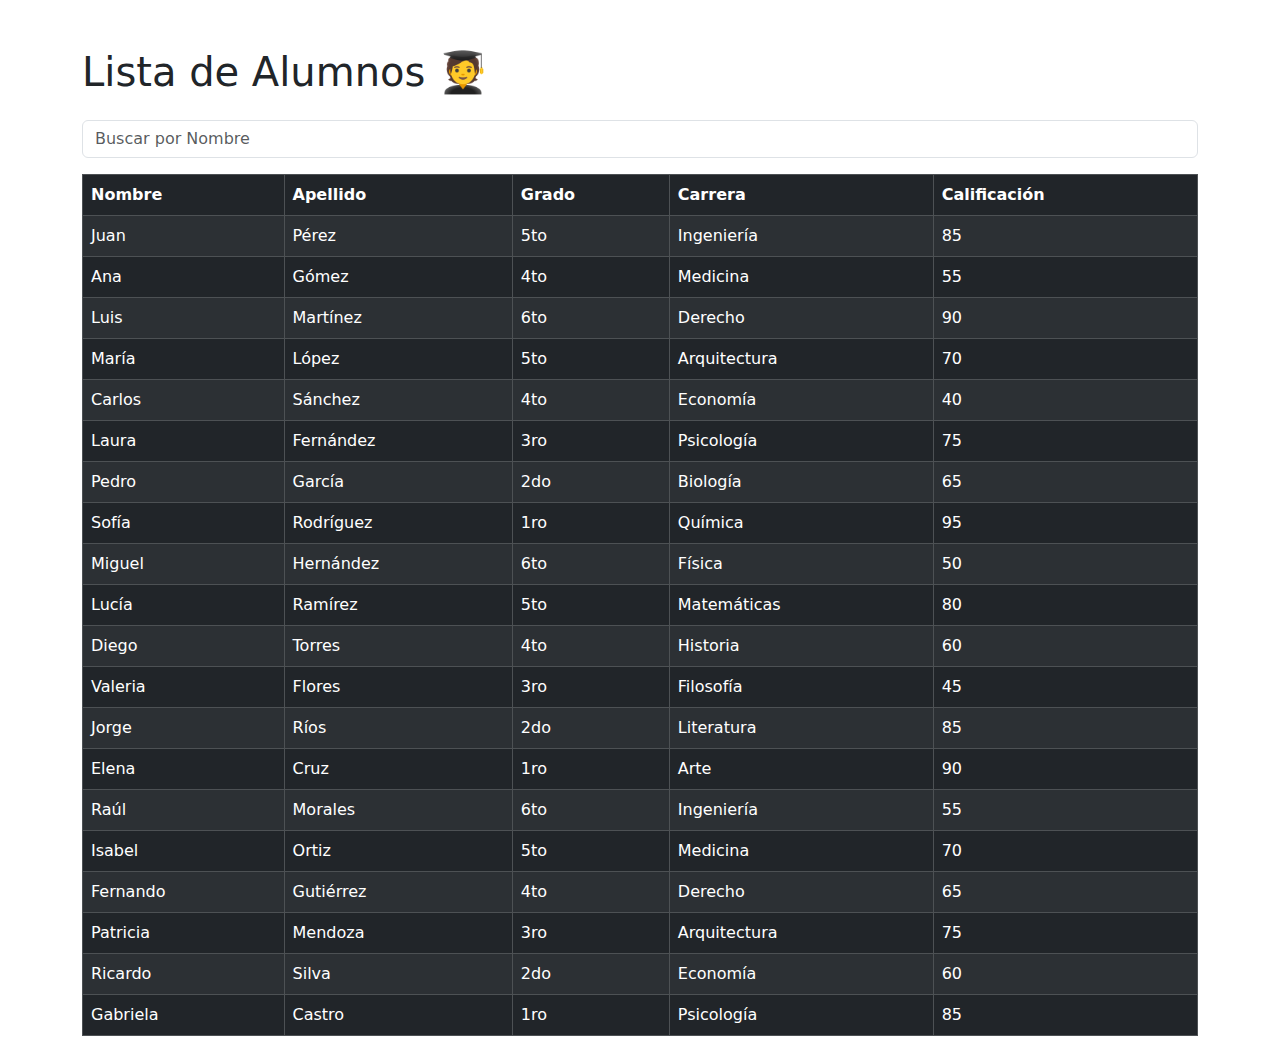
<file: 01.Clases/index.html>
<!DOCTYPE html>
<html lang="en">
<head>
    <meta charset="UTF-8">
    <meta name="viewport" content="width=device-width, initial-scale=1.0">
    <!-- ESTILOS DE BOOTSTRAP -->
    <link href="https://cdn.jsdelivr.net/npm/bootstrap@5.3.3/dist/css/bootstrap.min.css" rel="stylesheet" integrity="sha384-QWTKZyjpPEjISv5WaRU9OFeRpok6YctnYmDr5pNlyT2bRjXh0JMhjY6hW+ALEwIH" crossorigin="anonymous">
   <!-- ESTILOS CCS
    <link rel="stylesheet" href="css/style.css"> -->
    <title>Clases y Objetos</title>
</head>
<body>
    <div class="container mt-5">
        <!-- creación de una tabla -->
         <h1 class="mb-4">Lista de Alumnos 🧑‍🎓</h1>
         <input type="text" id="search" class="form-control mb-3"  placeholder="Buscar por Nombre">
         <!-- crear una tabla donde voy a mostrar la lista de alumnos-->
         <table class="table table-dark table-striped table-bordered">
            <thead>
              <tr>
                <th>Nombre</th>
                <th>Apellido</th>
                <th>Grado</th>
                <th>Carrera</th>
                <th>Calificación</th>
              </tr>
            </thead>
          <tbody id="studentTable">
            <!-- el cuerpo de mi tabla está vacio -->
             <!-- a tráves del dom voy a rellenar
              mi tabla con datos de mis objetos -->
          </tbody>
        </table>
    </div>
   <!-- vincular mi javascript -->
    <script src="main.js"></script>
</body>
</html>
</file>
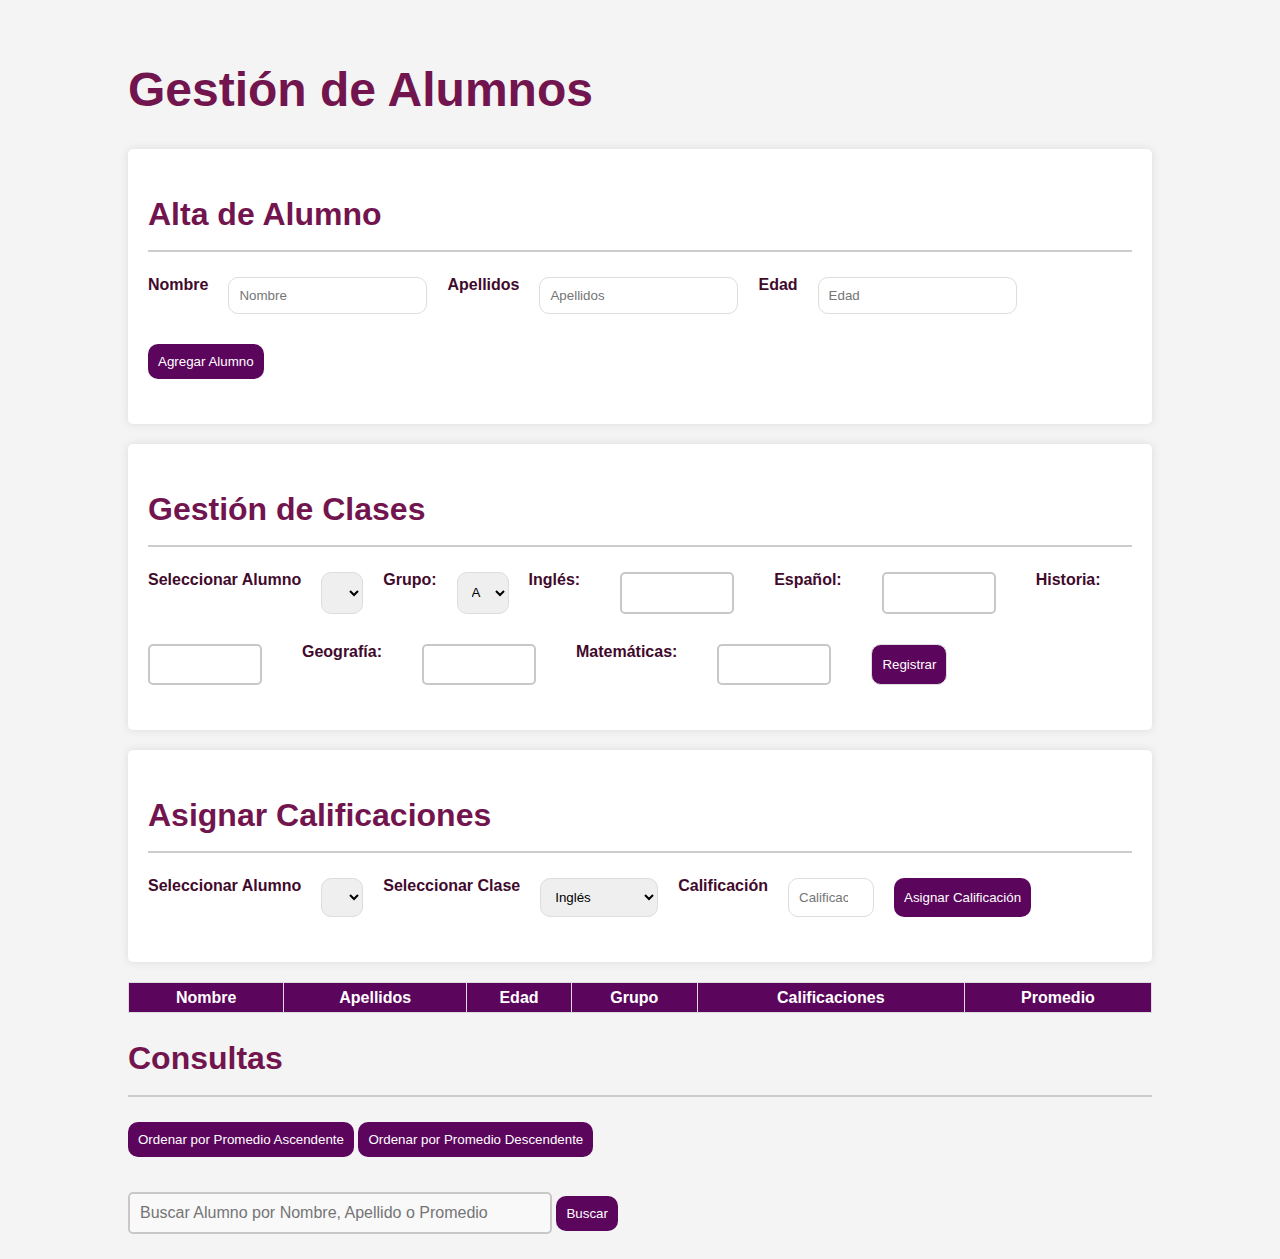
<file: ProyectoBasedeDatos/index.html>
<!DOCTYPE html>
<html lang="es">
<head>
    <meta charset="UTF-8">
    <meta name="viewport" content="width=device-width, initial-scale=1.0">
    <link rel="stylesheet" href="Css/style.css">
    <title>Gestión de Alumnos</title>
</head>
<body>
    <div class="container">
        <h1>Gestión de Alumnos</h1>
        
        <!-- Alta de Alumno -->
        <section id="altaAlumno">
            <h2>Alta de Alumno</h2>
            <form id="formAltaAlumno">
                <label for="nombre">Nombre</label>
                <input type="text" id="nombre" placeholder="Nombre" required>
                <label for="apellidos">Apellidos</label>
                <input type="text" id="apellidos" placeholder="Apellidos" required>
                <label for="edad">Edad</label>
                <input type="number" id="edad" placeholder="Edad" required min="1">
                <button type="submit">Agregar Alumno</button>
            </form>
        </section>

        <!-- Gestión de Clases -->
        <section id="gestionClases">
            <h2>Gestión de Clases</h2>
            <form id="formInscripcionClase">
                <label for="alumnoInscripcion">Seleccionar Alumno</label>
                <select id="alumnoInscripcion" required></select>

                <label for="grupo">Grupo:</label>
                <select id="grupo" name="grupo" required>
                    <option value="A">A</option>
                    <option value="B">B</option>
                    <option value="C">C</option>
                </select>

                <label for="Ingles">Inglés:</label><br>
                <input type="number" id="Ingles" name="calificacion" min="0" max="10" required><br><br>

                <label for="Español">Español:</label><br>
                <input type="number" id="Español" name="calificacion" min="0" max="10" required><br><br>

                <label for="Historia">Historia:</label><br>
                <input type="number" id="Historia" name="calificacion" min="0" max="10" required><br><br>

                <label for="Geografía">Geografía:</label><br>
                <input type="number" id="Geografía" name="calificacion" min="0" max="10" required><br><br>

                <label for="Matemáticas">Matemáticas:</label><br>
                <input type="number" id="Matemáticas" name="calificacion" min="0" max="10" required><br><br>

                <input type="submit" value="Registrar">
            </form>
        </section>

        <!-- Asignar Calificaciones -->
        <section id="gestionCalificaciones">
            <h2>Asignar Calificaciones</h2>
            <form id="formAsignarCalificacion">
                <label for="alumnoCalificacion">Seleccionar Alumno</label>
                <select id="alumnoCalificacion" required></select>
                
                <label for="claseCalificacion">Seleccionar Clase</label>
                <select id="claseCalificacion" required>
                    <option value="Ingles">Inglés</option>
                    <option value="Español">Español</option>
                    <option value="Historia">Historia</option>
                    <option value="Geografía">Geografía</option>
                    <option value="Matemáticas">Matemáticas</option>
                </select>

                <label for="calificacion">Calificación</label>
                <input type="number" id="calificacion" placeholder="Calificación" required min="0" max="10" step="0.1">
                <button type="submit">Asignar Calificación</button>
            </form>
        </section>

        <!-- Tabla de Alumnos -->
        <table id="tablaAlumnos" border="1">
            <thead>
                <tr>
                    <th>Nombre</th>
                    <th>Apellidos</th>
                    <th>Edad</th>
                    <th>Grupo</th>
                    <th>Calificaciones</th>
                    <th>Promedio</th>
                </tr>
            </thead>
            <tbody>
                <!-- Las filas se generarán dinámicamente con JavaScript -->
            </tbody>
        </table>
        
        <!-- Consultas -->
        <h2>Consultas</h2>
        <button onclick="ordenarTablaAlumnos(true)">Ordenar por Promedio Ascendente</button>
        <button onclick="ordenarTablaAlumnos(false)">Ordenar por Promedio Descendente</button><br><br>
        
        <input type="text" id="buscar" placeholder="Buscar Alumno por Nombre, Apellido o Promedio">
        <button onclick="buscarAlumno()">Buscar</button>
    
    <script src="main.js"></script>
</body>
</html>
</file>
<file: ProyectoBasedeDatos/Css/style.css>
body {
    font-family: Arial, sans-serif;
    line-height: 1.6;
    margin: 0;
    padding: 20;
    background-color: #f4f4f4;
}

.container {
    width: 80%;
    margin: auto;
    overflow: hidden;
    padding: 20px;
}

h1, h2 {
    color: #72144e;
    margin-bottom: 20px;
}

section {
    background: #fff;
    margin: 20px 0;
    padding: 20px;
    border-radius: 5px;
    box-shadow: 0 0 10px rgba(0,0,0,0.1);
}

h1 {
    font-size: 3rem;
}

h2 {
    font-size: 2rem;
    margin-top: 20px;
    border-bottom: 2px solid #ccc;
    padding-bottom: 10px;
}

form {
    display: flex;
    flex-wrap: wrap;
    gap: 20px;
    margin-bottom: 20px;
}

#Ingles {
    width: 100px; /* Ajusta el ancho según prefieras */
    padding: 5px;
    border: 2px solid #cac7c7;
    border-radius: 5px; /* Bordes redondeados */
    font-size: 16px; /* Tamaño de la fuente */
    color: #333; /* Color del texto */
    background-color: white; /* Color de fondo */
 text-align: center;
}

#calificacion:focus {
    border-color: #7e0951;  /* Color del borde al enfocarse */
    outline: none; /* Elimina el borde azul predeterminado */
    box-shadow: 0 0 10px #719ECE; /* Sombra al enfocarse */
}

#Español {
    width: 100px; /* Ajusta el ancho según prefieras */
    padding: 5px;
    border: 2px solid #cac7c7;; /* Color del borde */
    border-radius: 5px; /* Bordes redondeados */
    font-size: 16px; /* Tamaño de la fuente */
    color: #333; /* Color del texto */
    background-color: white; /* Color de fondo */
}

#calificacion:focus {
    border-color: #7e0951; /* Color del borde al enfocarse */
    outline: none; /* Elimina el borde azul predeterminado */
    box-shadow: 0 0 10px #719ECE; /* Sombra al enfocarse */
}

#Historia {
    width: 100px; /* Ajusta el ancho según prefieras */
    padding: 5px;
    border: 2px solid #cac7c7;; /* Color del borde */
    border-radius: 5px; /* Bordes redondeados */
    font-size: 16px; /* Tamaño de la fuente */
    color: #333; /* Color del texto */
    background-color: white; /* Color de fondo */
}

#calificacion:focus {
    border-color: #7e0951; /* Color del borde al enfocarse */
    outline: none; /* Elimina el borde azul predeterminado */
    box-shadow: 0 0 10px #719ECE; /* Sombra al enfocarse */
}

#Geografía {
    width: 100px; /* Ajusta el ancho según prefieras */
    padding: 5px;
    border: 2px solid #cac7c7; /* Color del borde */
    border-radius: 5px; /* Bordes redondeados */
    font-size: 16px; /* Tamaño de la fuente */
    color: #333; /* Color del texto */
    background-color: white /* Color de fondo */
}

#calificacion:focus {
    border-color: #cac7c7; /* Color del borde al enfocarse */
    outline: none; /* Elimina el borde azul predeterminado */
    box-shadow: 0 0 10px #719ECE; /* Sombra al enfocarse */
}

#Matemáticas {
    width: 100px; /* Ajusta el ancho según prefieras */
    padding: 5px;
    border: 2px solid #cac7c7; /* Color del borde */
    border-radius: 5px; /* Bordes redondeados */
    font-size: 16px; /* Tamaño de la fuente */
    color: #333; /* Color del texto */
    background-color: white; /* Color de fondo */
}

#calificacion:focus {
    border-color: #7e0951; /* Color del borde al enfocarse */
    outline: none; /* Elimina el borde azul predeterminado */
    box-shadow: 0 0 10px #719ECE; /* Sombra al enfocarse */
}

label {
    font-weight: bold; /* Negrita */
    color: #410a2c;  /* Color del texto */
    margin-bottom: 8px; /* Espacio inferior */
   /*display: block; /* Asegura que la etiqueta ocupe toda la línea */
}

table {
    width: 100%;
    border-collapse: collapse;
    margin-bottom: 20px;
}

th, td {
    padding: 2px;
    text-align: center;
    border: 1px solid #ddd;
}

th {
    background-color: #5c055c;
    color: white;
    font-weight: bold;
}

tr:nth-child(even) {
    background-color: #f4f4f4;
}

tr:hover {
    background-color: #ddd;
}


input, select, button {
    padding: 10px;
    margin: 5px 0;
    border: 1px solid #ddd;
    border-radius: 10px;
}

button {
    background: #5c055c;
    color: #fff;
    border: none;
    cursor: pointer;
}

button:hover {
    background: #555;
    
}

button:focus {
    outline: 2px solid #7e0951; /* Contraste visual al hacer focus */
    outline-offset: 2px;
}

input[type="submit"] {
    background-color: #5c055c;
    color: #fff;
    outline-offset: 2px;
}

ul {
    list-style-type: none;
    padding: 0;
}

li {
    background: #f4f4f4;
    margin: 5px 0;
    padding: 10px;
    border-radius: 4px;
}

#buscar {
    width: 400px; /* Tamaño de largo ESPACIO DE BUSCAR*/
    padding: 10px;
    border: 2px solid #cac7c7; /* Color del borde */
    border-radius: 5px; /* Bordes redondeados */
    font-size: 16px; /* Tamaño de la fuente */
    color: #333; /* Color del texto */
    background-color: #f9f9f9; /* Color de fondo */
}

#buscar:focus {
    border-color: #7e0951; /* Color del borde al enfocarse ESPACIO DE BUSCAR*/
    outline: none; /* Elimina el borde azul predeterminado */
    box-shadow: 0 0 10px #cac7c7; /* Sombra al enfocarse */
}
</file>
